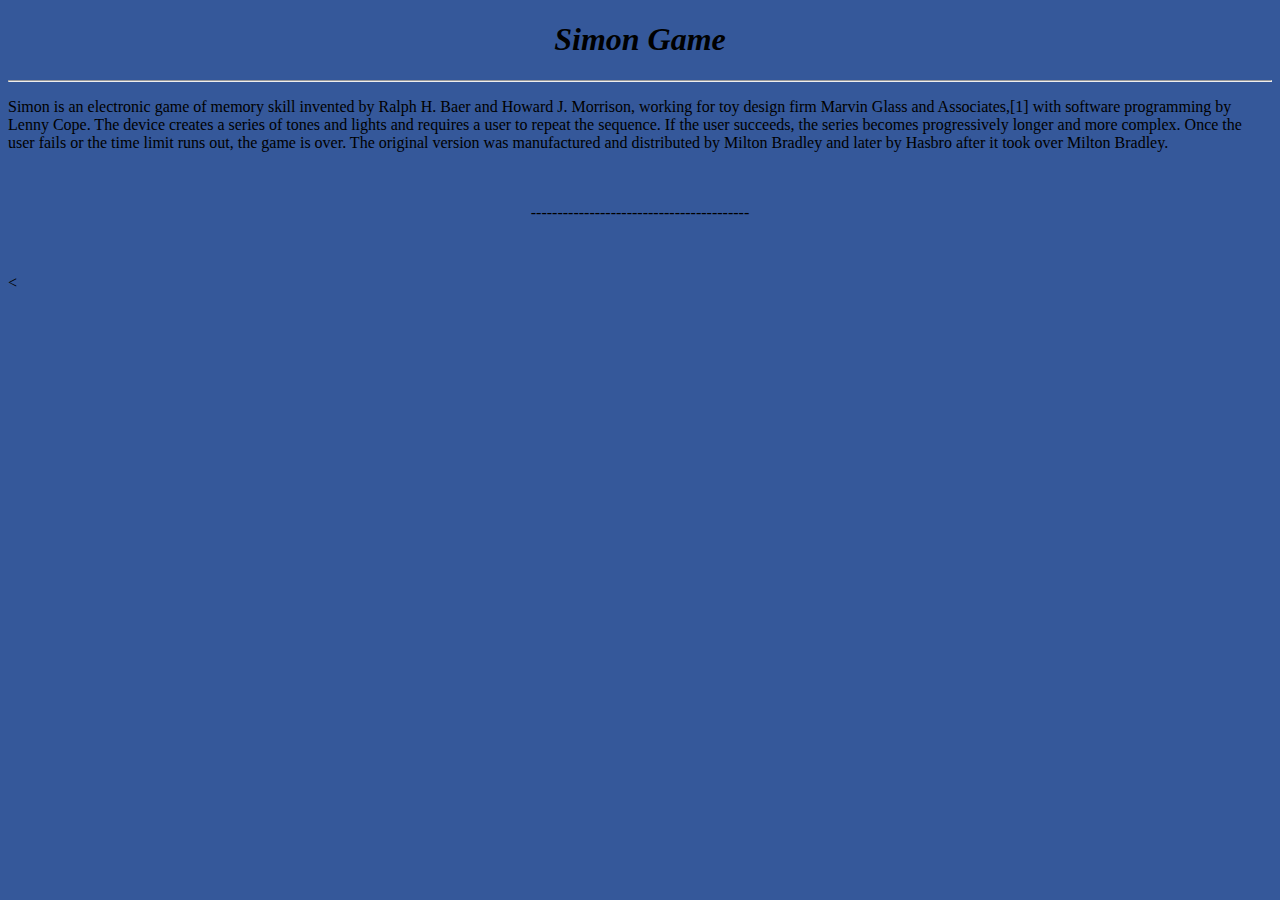
<file: introduction.html>
<!DOCTYPE html>
<html lang="en" dir="ltr">

<head>
  <meta name="viewport" content="width=device-width, initial-scale=1.0">
  <meta charset="utf-8">
  <title>Simon Game</title>
  <link rel="preconnect" href="https://fonts.googleapis.com">
  <link rel="preconnect" href="https://fonts.gstatic.com" crossorigin>
  <link href="https://fonts.googleapis.com/css2?family=Roboto:wght@300;500&display=swap" rel="stylesheet">
  <style>
    game {
      font-size: 50px;
    }

    body {
      background-color: #35589A;
    }
  </style>
</head>

<body>
  <center>
    <h1><em>Simon Game</em></h1>
  </center>
  <hr />
  <p>
    Simon is an electronic game of memory skill invented by Ralph H. Baer and Howard J. Morrison, working for toy design firm Marvin Glass and Associates,[1] with software programming by Lenny Cope. The device creates a series of tones and lights and
    requires a user to repeat the sequence. If the user succeeds, the series becomes progressively longer and more complex. Once the user fails or the time limit runs out, the game is over. The original version was manufactured and distributed by
    Milton Bradley and later by Hasbro after it took over Milton Bradley.<br />
    <br />

    <br />
    <center>
      -----------------------------------------
    </center>
    <br />
    <br />
    <center>

  </p>

  </center>
  <<script src="script.js" charset="utf-8">
    </script>
</body>

</html>
</file>
